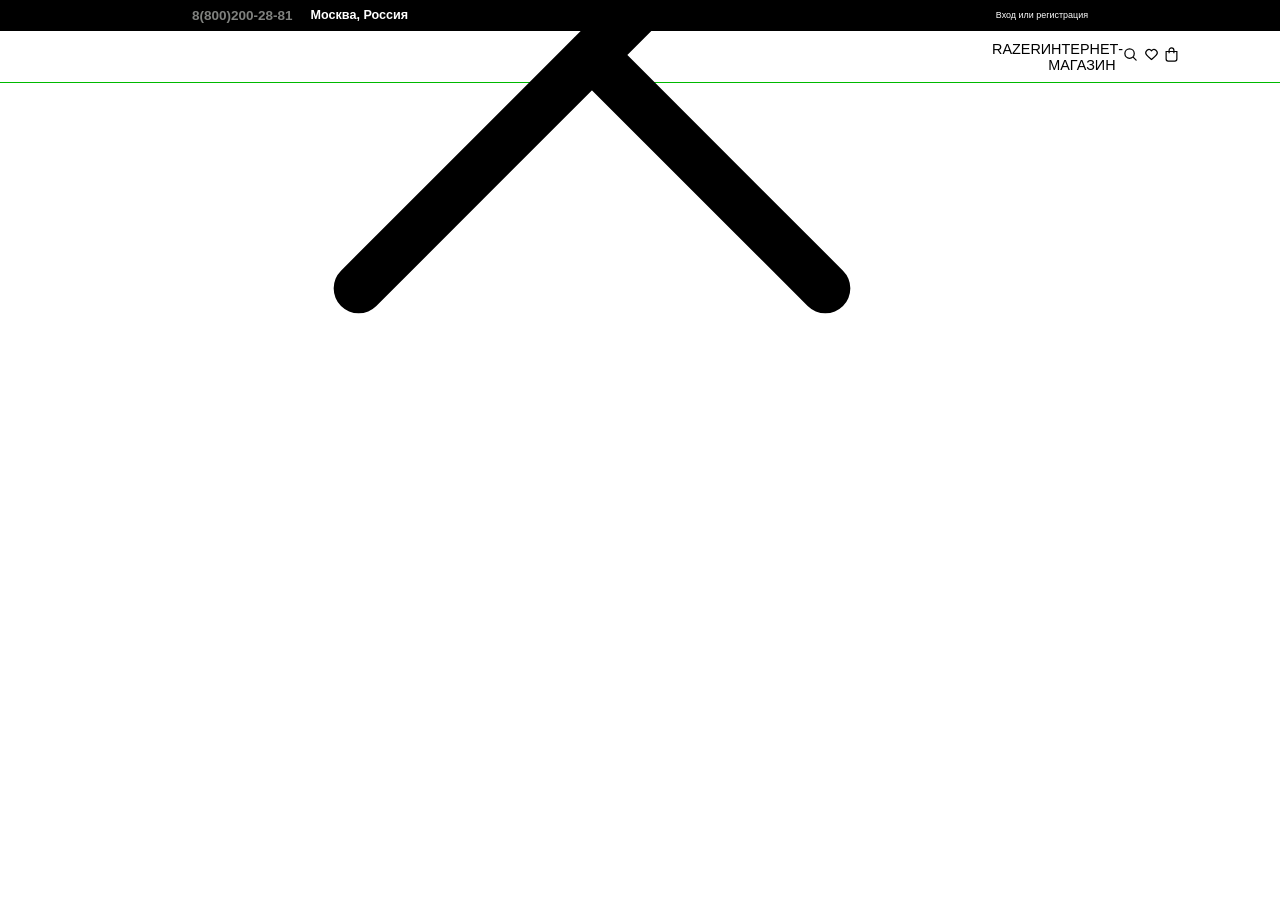
<file: burger menu.html>
<!DOCTYPE html>
<html lang="en">

<head>
    <meta charset="UTF-8">
    <meta name="viewport" content="width=device-width, initial-scale=1.0">
    <title>Document</title>
    <link rel="stylesheet" href="Razer-css.css">
    <link rel="stylesheet" href="Razer-css media.css">
    <link rel="stylesheet" href="Razer-css media menu 800px.css">
    <link rel="shortcut icon" href="https://static.razer.ru/main/img/favicon.ico" type="image/x-icon">
</head>

<body>
    <header>
        <div class="header_up">
            <div class="number">
                <h4 class="phone_numb">8(800)200-28-81</h4>
                <h5 class="grad_numb">Москва, Россия</h5>
            </div>
            <a class="registration" href="">Вход или регистрация</a>
        </div>
        <div class="header_center">
            <div class="krest_box">
                <a class="krest" href="index.html"><img class="krestik" src="krestik.svg" alt=""></a>
            </div>
            <div class="zagolovok1">
                <h1 class="zagl">RAZER</h1>
                <h1 class="zagl">ИНТЕРНЕТ-МАГАЗИН</h1>
                
            </div>
            <div class="search_heart_shop-bag">
                <a href=""><img class="poisk" src="search-svgrepo-com.svg" alt=""></a>
                <a href=""><img class="poisk" src="heart-svgrepo-com.svg" alt=""></a>
                <a href=""><img class="poisk" src="shop-bag-svgrepo-com.svg" alt=""></a>
            </div>
        </div>
        <div class="header_down">

        </div>
    </header>
    <main>
        <div class="menu_800px">
            

            <div class="box_menu">
                <ul class="menuup1_1">
                    <li class="li_menu_up1_1"><a class="lishki_1" href="">Новогодняя акция</a></li>
                    <li class="li_menu_up1"><a class="lishki" href="">Мобильные</a></li>
                    <li class="li_menu_up1"><a class="lishki" href="">Лайфстайл</a></li>
                    <li class="li_menu_up1"><a class="lishki" href="">Комьюнити</a></li>
                    <li class="li_menu_up1"><a class="lishki" href="">Поддержка</a></li>
                    <li class="li_menu_up1"><a class="lishki" href="">Магазин</a></li>
                    <li class="li_menu_up1"><a class="lishki" href="">Консоли</a></li>
                    <li class="li_menu_up1"><a class="lishki" href="">ПК</a></li>
                </ul>
            </div>
        </div>
    </main>
</body>

</html>
</file>
<file: Razer-css.css>
* {
    padding: 0;
    margin: 0;
    position: relative;
}

body {
    font-family: RazerF5, sans-serif;
}

body a {
    text-decoration: none;
    color: #000;
}

.header_up {
    display: flex;
    height: 0.5vh;
    background-color: black;
    align-items: center;
    justify-content: space-between;
    color: white;
    padding: 1%;
    top: 0;
    padding-left: 15vw;
    padding-right: 15vw;
}

.number {
    display: flex;
    flex-direction: row;
    align-items: center;
    gap: 4%;
    width: 50%;
    flex-wrap: wrap;
}

.phone_numb {
    font-size: 1.5vh;
    color: #7f817e;
    font-weight: bold;
    transition: color 0.3s ease;
}

.phone_numb:hover {
    color: rgb(0, 185, 0);
}

.location {
    display: flex;
    align-items: center;
    gap: 0.3vw;
}

.grad_numb {
    font-size: 1.4vh;
}

.grad_numb_2 {
    font-size: 1.4vh;
    font-weight: bolder;
    color: #7f817e;
}

.registration {
    color: white;
    font-size: 0.7vw;
    padding-left: 5vw;
    transition: color 0.3s ease;
}

/* .registration:hover {
    color: 
} */

.header_center {
    display: flex;
    background-color: white;
    border-top:  1px solid rgb(0, 0, 0);
    height: 5.7vh;
    align-items: center;
    justify-content: space-between;
    padding-left: 15vw;
    padding-right: 15vw;
    border-bottom: 0.15vw solid rgb(0, 185, 0);
}

.zagolovok1 {
    display: flex;
    text-align: center;
    width: 15vw;
}

.zagl {
    font-size: 1.6vh;
    font-weight: lighter;
    flex-wrap: wrap;
    flex-direction: row;
    transition: all 0.3s ease;
}

.zagl:hover {
    transform: scale(1.01);
    color: rgb(0, 185, 0);
}

.menu1 {
    display: flex;
    width: 40vw;
    justify-content: center;
}

.menuup1 {
    display: flex;
    gap: 1vw;
    list-style: none;

}

.lishki {
    color: black;
    font-size: 0.85vw;
    transition: all 0.3s ease;
}

.lishki:hover {
    transform: scale(1.05);
    color: rgb(0, 202, 0);
}

.search_heart_shop-bag {
    display: flex;
    justify-content: end;
    width: 15vw;
    gap: 0.4vw;
}

.poisk {
    width: 1.2vw;
    height: 1.2vw;
}

.svg_b_menu {
    display: none;
    height: 5vw;
    width: 5vw;
}

.menu_800px {
    display: none;
}

main {
    display: flex;
    flex-direction: column;
    align-items: center;
    background-color: #222222;
}

.section1 {
    display: flex;
    background-image: url(Aether-Monitor-Light-Bar-HP-3840x1400.webp);
    background-repeat: no-repeat;
    background-position: center;
    background-size: cover;
    height: 68vh;
    width: 100%;
    align-items: center;
    color: white;
    flex-direction: column;
    padding-top: 5%;
    gap: 1.6vw;
    margin-bottom: 0.7vw;
}
 .section_1_tovar /*карточка товара*/{ 
    display: flex;
    background-image: url();
    background-repeat: no-repeat;
    background-position: center;
    background-size: cover;
    height: 68vh;
    width: 100%;
    align-items: center;
    color: white;
    flex-direction: column;
    padding-top: 5%;
    gap: 1.6vw;
    margin-bottom: 0.7vw;
}

.excl {
    display: flex;
    align-items: center;
    justify-content: center;
    background-color: #ff9c08;
    width: 8vw;
    height: 1.7vw;
    color: #000;
}

.excl_sl {
    font-size: 0.65vw;
}

.new {
    display: flex;
    align-items: center;
    justify-content: center;
    background-color: #2aaadb;
    width: 5.5vw;
    height: 1.6vw;
    color: #000;
}

.new_sl {
    font-size: 0.65vw;
}

.button_obsh {
    display: flex;
    justify-content: center;
}

.button_for {
    font-size: 1.1vw;
}

.zagolovok_section {
    font-size: 2.7vw;
    color: white;
    text-align: center;
}

.podzagolovok_section {
    font-size: 1.4vw;
    font-weight: 100;
}

.button_uzn {
    display: flex;
    align-items: center;
    flex-direction: row;
    background-color: transparent;
    border: 3px solid transparent;
    color: white;
}

.button_by {
    display: flex;
    align-items: center;
    flex-direction: row;
    background-color: transparent;
    border: 3px solid transparent;
    color: white;
}
.ugl_strel {
    width: 1.5vw;
    height: 1.5vw;
}

.section2 {
    display: flex;
    overflow: hidden;
    background-position: center;
    background-size: cover;
    width: 100%;
    align-items: center;
    color: white;
    flex-direction: column;
}

.partX {
    display: flex;
    flex-direction: column;
    align-items: center;
    background-size: cover;
    overflow: hidden;
    height: 68vh;
    width: 100vw;
    color: white;
    padding: 5%;
    gap: 1.6vw;
    margin-bottom: 0.7vw;
    background-position: center;
}

.part1 {
    display: flex;
    background-image: url(Viper-V3-Pro-HP-3840x1400.webp);
    background-repeat: no-repeat;
}

.part2 {
    display: flex;
    background-image: url(Kraken-V4-Pro-HP-1920x700-v2.webp);
    background-repeat: no-repeat;
}

.part3 {
    display: flex;
    background-image: url(Viper-V3-Pro-HP-1920x700-v3.webp);
    background-repeat: no-repeat;
}

.part4 {
    display: flex;
    flex-direction: column;
}

.card {
    display: flex;
    overflow: hidden;
    background-repeat: no-repeat;
    background-size: 100% 100%;
    background-position: center;
    height: 27vw;
    width: 50vw;
    padding-top: 5%;
    flex-direction: column;
    align-items: center;
    gap: 0.8vw;
}

.zagolovok_section_c {
    font-size: 2.1vw;
    text-align: center;
}

.podzagolovok_section_c {
    font-size: 1vw;
    font-weight: 100;
    text-align: center;
}

.card_para {
    display: flex;
    flex-direction: row;
    gap: 0.8vw;
    margin-bottom: 0.8vw;
}

.card1 {
    background-image: url(Aether-Smart-Lamp-Pro-HP-Small-home-desktop.webp);
}

.card2 {
    background-image: url(razer-ces-2025-b-950x580-desktop.webp);
}

.card3 {
    background-image: url(main-mini-banner-for-razer-basilisk-v3-35k-desktop.jpg);
}

.card4 {
    background-image: url(main-mini-banner-for-BlackWidow-V4-Pro-desktop.webp);
}

.card5 {
    background-image: url(main-mini-banner-for-Huntsman-V3-Pro-desktop.webp);
}

.card6 {
    background-image: url(DeathAdder-V3-Pro-HP-Small-home-desktop-v4.webp);
}

footer {
    display: flex;
    flex-direction: column;
    height: 40vh;
    background-color: #1f1f1f;
    padding-left: 20%;
    padding-right: 20%;
}

.footer_1 {
    display: flex;
    align-items: start;
    height: 80%;
    flex-direction: row;
    justify-content: space-between;
    padding-top: 3%;
}

.footer_part {
    display: flex;
    flex-direction: column;
    width: 15%;
}

.footer_part1 {
    display: flex;
    flex-direction: column;
}

.number_work {
    display: flex;
    flex-direction: column;
    margin-bottom: 20%;
}

.number_phone_footer {
    font-size: 0.9vw;
    font-weight: 100;
    color: white;
}

.posle_phone_footer {
    font-size: 0.8vw;
    color: #6a6a6a;
}

.gl_menu_foot {
    font-size: 1vw;
    color: white;
}

.menu_foot {
    font-size: 0.8vw;
    color: #6a6a6a;
}

.footer_2 {
    display: flex;
    height: 20%;
    flex-direction: column;
    align-items: center;
    color: #50524e;
    font-size: 1vw;
}

.prava {
    color: rgb(0, 202, 0);
}
</file>
<file: Razer-css media.css>
@media (max-width:1000px) {
    .header_up, .header_center {
        padding-left: 8vw;
        padding-right: 8vw;
    }
    .zagl{
        font-size: 1.5vw;
    }
    .search_heart_shop-bag{
        width: 5vw;
    }
    .zagolovok1{
        width: 25vw;
        left: 0;
    }
@media (max-width:450px) {
    .header_up {
        display: none;
    }

    .header_center {
        padding: 0;
        justify-content: normal;
        padding-top: 1vw;
        padding-bottom: 1vw;
    }

    .svg_b_menu {
        display: block;
    }

    .number {
        display: flex;
        flex-direction: column;
        gap: 3vw;
    }

    .menu1 {
        width: 10%;
    }

    .zagolovok1 {
        display: flex;
        flex-direction: column;
        justify-content: start;
        text-align: left;
        width: 50%;
        left: 10%;
    }

    .registration {
        font-size: 3.4vw;
    }

    .search_heart_shop-bag {
        display: flex;
        justify-content: end;
        gap: 5vw;
        right: 0;
        width: 30vw;
    }

    .poisk {
        width: 5vw;
        height: 5vw;
    }

    .zagolovok_section {
        font-size: 7vw;
    }

    .zagl {
        font-size: 3.4vw;
    }

    .podzagolovok_section {
        font-size: 4vw;
        text-align: center;
    }

    .section1 {
        gap: 5vw;
        width: 90vw;
        padding-left: 5vw;
        padding-right: 5vw;
        background-image: url(phone\ version\ 1\ photo.webp);
    }

    .section_1_tovar {
        gap: 5vw;
        width: 90vw;
        padding-left: 5vw;
        padding-right: 5vw;
        background-image: url();
    }

    .card_para {
        flex-direction: column;
    }

    .card {
        display: flex;
        flex-direction: column;
        align-items: center;
        background-size: cover;
        overflow: hidden;
        height: 80vh;
        width: 100vw;
        color: white;
        padding: 5%;
        margin-bottom: 0.7vw;
        background-position: center;
        gap: 5vw;
        width: 90vw;
        padding-left: 5vw;
        padding-right: 5vw;
    }

    .partX {
        gap: 5vw;
        width: 90vw;
        padding-left: 5vw;
        padding-right: 5vw;
    }

    .excl {
        width: 27vw;
        height: 5.5vw;
    }

    .excl_sl {
        font-size: 2.5vw;
    }

    .button_for {
        font-size: 3.5vw;
    }

    .ugl_strel {
        width: 4vw;
        height: 4vw;
    }

    .zagolovok_section_c {
        font-size: 7vw;
    }

    .podzagolovok_section_c {
        font-size: 4vw;
        text-align: center;
    }

    .menuup1 {
        display: none;
    }

    .phone_numb {
        font-size: 2.1vh;
        color: gray;
    }

    .grad_numb {
        font-size: 3.4vw;
    }
}

@media (max-width:450px) {
    .section1 {
        background-image: url(phone\ version\ 1\ photo.webp);
    }

    .part1 {
        background-image: url(phone\ version\ 2\ photo.webp);
    }

    .part2 {
        background-image: url(phone\ version\ 3\ photo.webp);
    }

    .part3 {
        background-image: url(phone\ version\ 4\ photo.webp);
    }

    .card1 {
        background-image: url(phone\ version\ 5\ photo.webp);
    }

    .card2 {
        background-image: url(phone\ version\ 6\ photo.webp);
    }

    .card3 {
        background-image: url(phone\ version\ 7\ photo.jpg);
    }

    .card4 {
        background-image: url(phone\ version\ 8\ photo.webp);
    }

    .card5 {
        background-image: url(phone\ version\ 9\ photo.webp);
    }

    .card6 {
        background-image: url(phone\ version\ 10\ photo.webp);
    }
}
</file>
<file: Razer-css media menu 800px.css>
@media (max-width:800px) {
    .header_up {
        display: none;
    }

    .header_center {
        border: none;
        padding: 0;
    }

    .svg_b_menu {
        display: block;
    }

    .menu_800px {
        display: flex;
        background-color: white;
        width: 100%;
        height: 100%;
        justify-content: center;
    }

    .krestik {
        width: 5.4vw;
        height: 5.4vw;
    }

    .registration {
        font-size: 3.4vw;
    }

    .krest_box {
        display: flex;
        align-items: center;
        justify-content: start;
        padding-left: 1vw;
        width: 10%;
        height: 100%;
    }

    .search_heart_shop-bag {
        display: flex;
        justify-content: end;
        gap: 5vw;
    }

    .poisk {
        width: 5vw;
        height: 5vw;
    }

    .lishki_1 {
        font-size: 5vw;
        margin-bottom: 4vh;
    }

    .lishki {
        font-size: 5vw;
        line-height: 4vh;
    }

    .box_menu {
        display: flex;
        flex-direction: column;
        align-items: center;
        justify-content: center;
        text-align: center;
        height: 100%;
        width: 80%;
        padding-right: 6vw;
    }

    .krest {
        left: 0;
        width: 5.4vw;
        height: 5.4vw;
    }

    .menuup1_1 {
        list-style: none;
        text-align: center;
    }

    .number {
        display: flex;
        flex-direction: column;
        gap: 3vw;
    }

    .menu1 {
        width: 10%;
    }
}

@media (max-width:800px) {
    .menuup1 {
        display: none;
    }

    .phone_numb {
        font-size: 2.1vh;
        color: gray;
    }

    .grad_numb {
        font-size: 3.4vw;
    }
}
</file>
